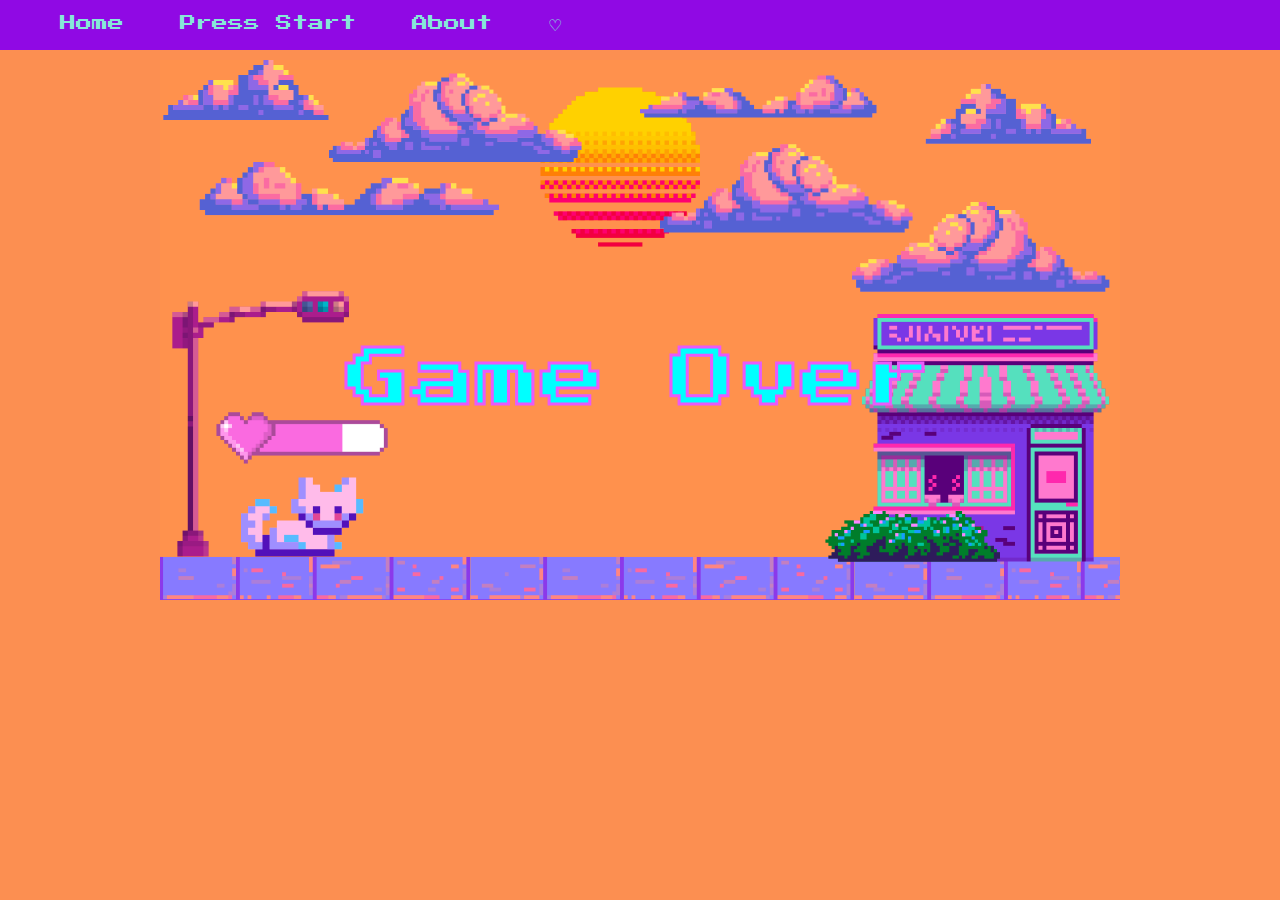
<file: index.html>
<!DOCTYPE html>
<html lang="en">
<head>
    <meta charset="UTF-8">
    <meta http-equiv="X-UA-Compatible" content="IE=edge">
    <meta name="viewport" content="width=device-width, initial-scale=1.0">
    <title>Game Over</title>
    <link rel="icon" href="./images/heart-logo.png">
    <link rel="stylesheet" href="./css/index.css">
    <link rel="preconnect" href="https://fonts.googleapis.com">
    <link rel="preconnect" href="https://fonts.gstatic.com" crossorigin>
    <link href="https://fonts.googleapis.com/css2?family=Abril+Fatface&family=Coustard:wght@900&family=Oleo+Script+Swash+Caps:wght@700&family=Press+Start+2P&display=swap" rel="stylesheet">
</head>
<body>
    <!--navbar starts-->
    <nav class="navbar">
        <ul>
            <li><a class="nav home" href="index.html">Home</a></li>
            <li><a class="nav start" href="#">Press Start</a>
                <ul class="dropdown">
                    <li><a class="kitty" href="./html/kitty.html">Kitty Escape</a></li>
                    <li><a href="#">Other</a></li>
                    <li><a href="#">Ping Pong</a></li>
                </ul>
            </li>
            <li><a class="nav about" href="#">About</a></li>
            <li><a class="nav heart" href="#">♡</a></li>
        </ul>
    </nav>
    <!--navbar ends-->
   
    <main class="container">
        <img class="background" src="./images/full-background.png">
        <h1 class="title">Game Over</h1>
    </main>
</body>
</html>
</file>
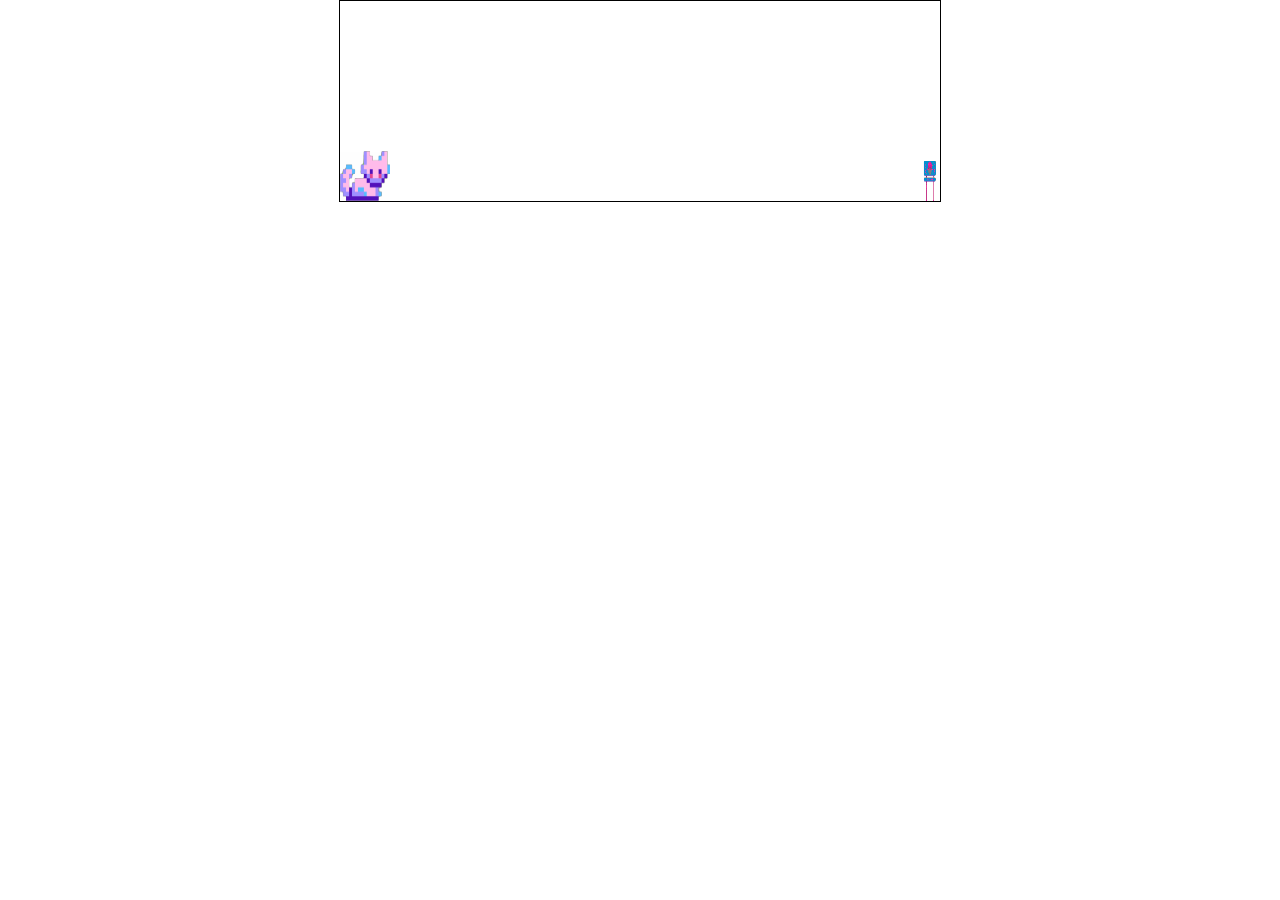
<file: html/kitty.html>
<!DOCTYPE html>
<html lang="en">
<head>
    <meta charset="UTF-8">
    <meta http-equiv="X-UA-Compatible" content="IE=edge">
    <meta name="viewport" content="width=device-width, initial-scale=1.0">
    <title>Kitty Escape</title>
    <link rel="icon" href="../images/heart-logo.png">
    <link rel="stylesheet" href="../css/kitty.css">
</head>
<body>
    <div class="game">
        <div id="kitty"></div>
        <div id="sign"></div>
    </div>
    
    <script src="../javascript/kitty.js"></script>
</body>
</html>
</file>
<file: css/index.css>
*{
    font-family: 'Abril Fatface', cursive;
    font-family: 'Coustard', serif;
    font-family: 'Oleo Script Swash Caps', cursive;
    font-family: 'Press Start 2P', cursive;
    
}


body {
    margin: 0;
    padding: 0;
    background-color: rgb(252, 143, 81);
    
}

.background {
    z-index: 1;
    /*margin: 0 0 0 5%;*/
}

h1 {
    font-size: 65px;
    color:aqua;
    -webkit-text-stroke: 1px rgb(234, 89, 250);
}

/*navbar starts*/
/*a {
    background-color: rgba(252, 0, 172, 0);
    padding: 10px;
    font-size: 15px;
}

.navbar ul li:hover a {
    background-color: rgb(252, 0, 172);
    border-radius: 20px;
    padding: 10px;
}

ul li a{
    text-decoration: none;
    color: rgb(134, 232, 216);

    transition: all 0.3s;
}

.navbar > ul > li {
    display: inline-block;
}


ul {
    list-style-type: none;
    background-color: rgb(176, 99, 224);
    padding: 16px;
    margin: 0 0 10px 0;
}

.navbar ul ul {
    position:absolute;
    padding: 0;
    min-width: 160px;
    display: none;
    top: 5%;
    left:7%;
}

.navbar ul li:hover > ul {
    display:block;
}*/


.navbar {
    /*background:rgb(111, 5, 249);*/
    background: rgb(144, 9, 228);
}

.navbar:after:after {
    content: '';
    clear:both;
    display: block;
}

.navbar ul {
    list-style: none;
    margin: 0 0 10px 0;
    position: relative;
}

.navbar > ul >li {
    display: inline-block;
    position:relative;
}

.navbar ul li a {
    text-decoration: none;
    color: rgb(134, 232, 216);
    padding: 15px 20px;
    display: block;
    margin: 0;
    transition: all 0.3s;
    
}

.navbar ul li:hover a {
    background:rgb(244, 0, 252);
    
}

.navbar ul ul {
    position:absolute;
    padding: 0;
    /*min-width: 160px;*/
    display: none;
    top: 100%;
    z-index: 2;
    margin: 0;
    transition: all 0.3s;
}

.navbar .dropdown ul li a {
    background-color: blue;
}

.navbar ul li:hover > ul {
    display: block;
    /**/
}

.navbar ul li li:hover > a {
    background:rgb(252, 186, 3);
}


.kitty {
    font-size: 14px;
}

/*navbar ends*/

.container {
    position: relative;
    text-align: center;
}

.title {
    position: absolute;
    top: 45%;
    left: 27%;
    /*transform: translate(-50%, -50%);*/

    /*animation*/
    animation: grow 2s ease-in-out infinite,
        colorize 2s infinite;
    /*animation: drop 2s infinite,;
        grow 2s 4s ease infinite,
        colorize 1s infinite;*/
}

@keyframes grow {
    0% {
        transform: scale(1);
    }
    40% {
        transform: scale(2);
    }
}

@keyframes colorize {
    0% {
        color:aqua;
        -webkit-text-stroke: 1px rgb(234, 89, 250);
    }

    50% {
        color:rgb(244, 0, 252);
        -webkit-text-stroke: 1px rgb(111, 5, 249);
    }
}

/*@keyframes drop {
    0% {
        top: 0;
    }
    100% {
        top: 300px;
    }
}*/

@media (min-width:900px) {
    .background {
        width:75%;
    }
}

@media only screen and (min-width: 1400px) {
    .background {
        width: 83%;
        
        z-index: 1;
        /*margin: 0 0 0 5%;*/
    }

    h1 {
        font-size: 100px;
    }
/*navbar starts*/
    /*a {
        background-color: rgba(252, 0, 172, 0);
        padding: 10px;
    }
    
    a:hover {
        background-color: rgb(252, 0, 172);
        border-radius: 20px;
        padding: 10px;
    }
    
    ul li a{
        text-decoration: none;
        color: rgb(134, 232, 216);
    }
        
    ul {
        list-style-type: none;
        background-color: rgb(176, 99, 224);
        padding: 20px;
        margin: 0 0 10px 0;
    }*/
/*navbar ends*/
}
</file>
<file: css/kitty.css>
* {
    padding: 0;
    margin:0;
}

.game {
    width: 600px;
    height: 200px;
    border: 1px solid black;
    margin: auto;
  }
  
  #kitty {
    width: 50px;
    height: 50px;
    background-image: url(../images/kitty-player.png);
    background-size: 50px 50px;
    position: relative;
    top: 150px;
  }
  
  .jump {
    animation: jump 0.3s linear;
  }
  
  @keyframes jump {
    0% {
      top: 150px;
    }
  
    30% {
      top: 130px;
    }
  
    50% {
      top: 80px;
    }
  
    80% {
      top: 130px;
    }
  
    100% {
      top: 150px;
    }
  }
  
  #sign {
    width: 20px;
    height: 40px;
    position: relative;
    top: 110px;
    left: 580px;
  
    background-image: url("../images/sign.png");
    background-size: 20px 40px;
  
    animation: block 1s infinite linear;
  }
  
  @keyframes block {
    0% {
      left: 580px;
    }
  
    100% {
      left: -20px;
    }
  }
</file>
